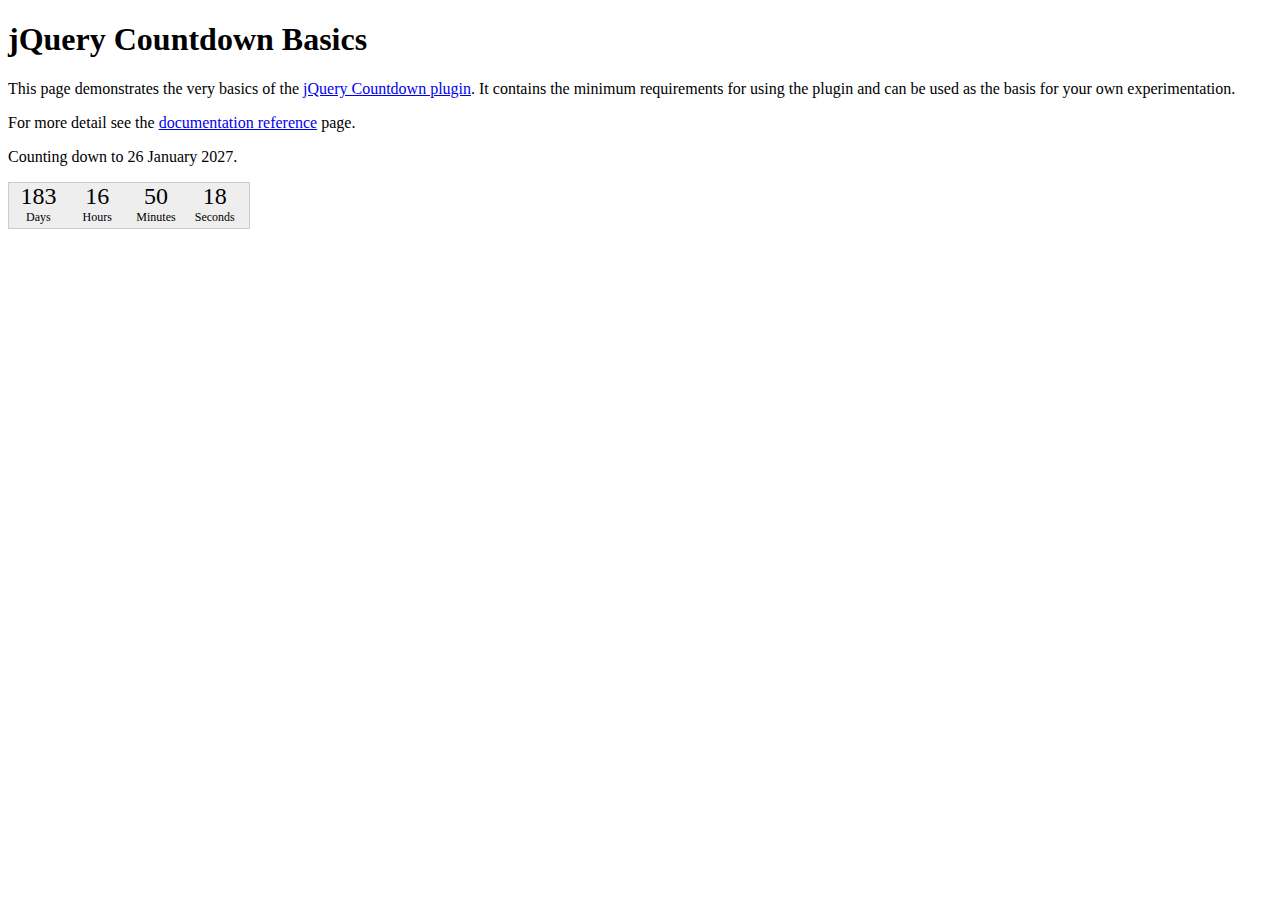
<file: javascript/jquery.countdown.package-1.6.3/countdownBasic.html>
﻿<!DOCTYPE HTML PUBLIC "-//W3C//DTD HTML 4.01//EN" "http://www.w3.org/TR/html4/strict.dtd">
<html>
<head>
<meta http-equiv="Content-Type" content="text/html;charset=utf-8">
<title>jQuery Countdown</title>
<link rel="stylesheet" href="jquery.countdown.css">
<style type="text/css">
#defaultCountdown { width: 240px; height: 45px; }
</style>
<script type="text/javascript" src="http://ajax.googleapis.com/ajax/libs/jquery/1.8.3/jquery.min.js"></script>
<script type="text/javascript" src="jquery.countdown.js"></script>
<script type="text/javascript">
$(function () {
	var austDay = new Date();
	austDay = new Date(austDay.getFullYear() + 1, 1 - 1, 26);
	$('#defaultCountdown').countdown({until: austDay});
	$('#year').text(austDay.getFullYear());
});
</script>
</head>
<body>
<h1>jQuery Countdown Basics</h1>
<p>This page demonstrates the very basics of the
	<a href="http://keith-wood.name/countdown.html">jQuery Countdown plugin</a>.
	It contains the minimum requirements for using the plugin and
	can be used as the basis for your own experimentation.</p>
<p>For more detail see the <a href="http://keith-wood.name/countdownRef.html">documentation reference</a> page.</p>
<p>Counting down to 26 January <span id="year">2010</span>.</p>
<div id="defaultCountdown"></div>
</body>
</html>
</file>
